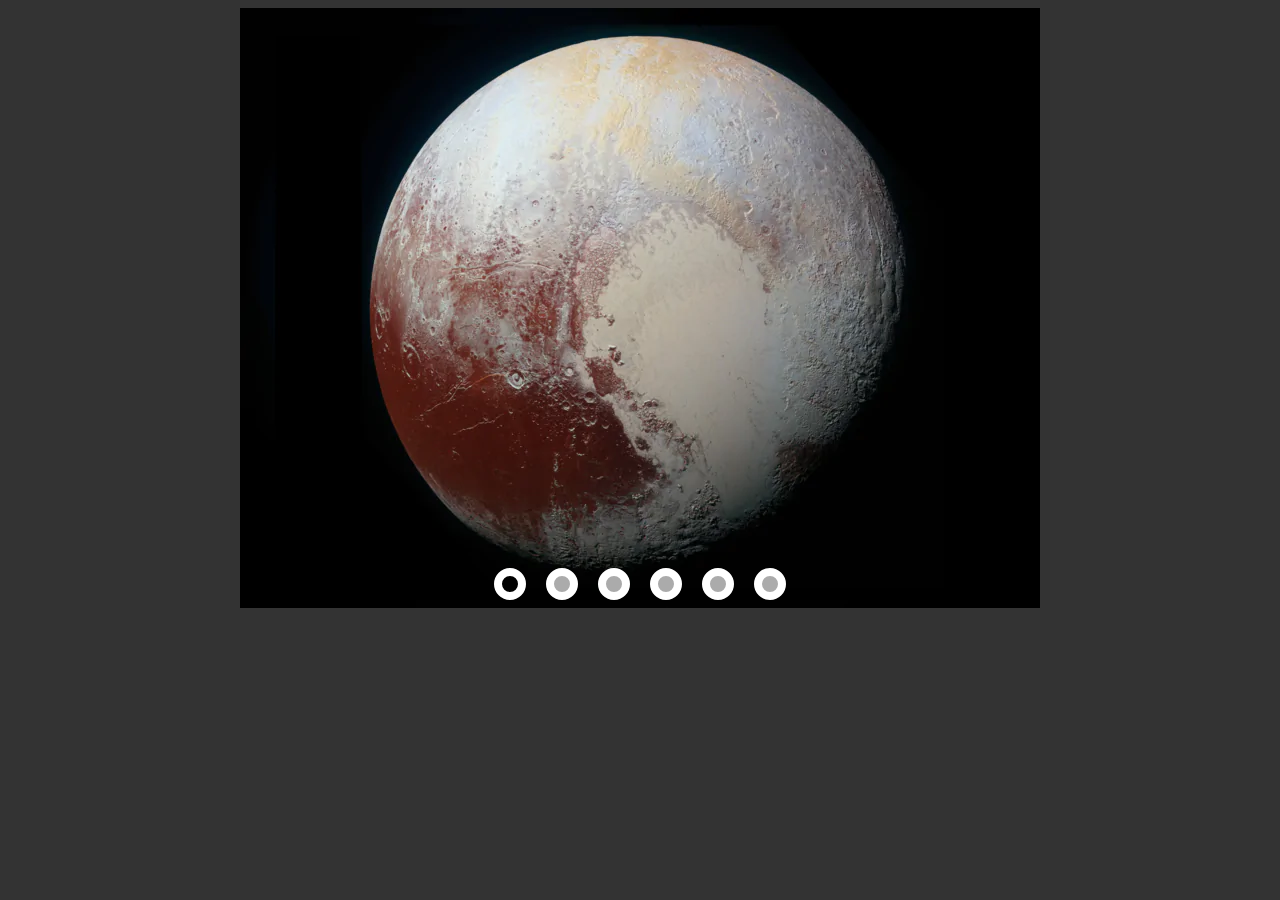
<file: index.html>
<!doctype html><html lang=en><meta charset=utf-8><title>LoSlide</title><meta content="width=device-width,initial-scale=1"name=viewport><link href=/loslide.min.css rel=stylesheet><div class=loSlide><input id=img-1 name=radio-btn type=radio checked><div class=slide><picture class=lozad data-alt="slide 1"data-iesrc=/Images/slide1.jpg><source srcset="/Images/slide1.webp, /Images/slide1-small.webp .5x, /Images/slide1-large.webp 2x"type=image/webp><source srcset="/Images/slide1.jpg, /Images/slide1-small.jpg .5x, /Images/slide1-large.jpg 2x"type=image/jpeg></picture></div><label for=img-1 id=img-dot-1></label> <input id=img-2 name=radio-btn type=radio><div class=slide><picture class=lozad data-alt="slide 2"data-iesrc=/Images/slide2.jpg><source srcset="/Images/slide2.webp, /Images/slide2-small.webp .5x, /Images/slide2-large.webp 2x"type=image/webp><source srcset="/Images/slide2.jpg, /Images/slide2-small.jpg .5x, /Images/slide2-large.jpg 2x"type=image/jpeg></picture></div><label for=img-2 id=img-dot-2></label> <input id=img-3 name=radio-btn type=radio><div class=slide><picture class=lozad data-alt="slide 3"data-iesrc=/Images/slide3.jpg><source srcset="/Images/slide3.webp, /Images/slide3-small.webp .5x, /Images/slide3-large.webp 2x"type=image/webp><source srcset="/Images/slide3.jpg, /Images/slide3-small.jpg .5x, /Images/slide3-large.jpg 2x"type=image/jpeg></picture></div><label for=img-3 id=img-dot-3></label> <input id=img-4 name=radio-btn type=radio><div class=slide><picture class=lozad data-alt="slide 4"data-iesrc=/Images/slide4.jpg><source srcset="/Images/slide4.webp, /Images/slide4-small.webp .5x, /Images/slide4-large.webp 2x"type=image/webp><source srcset="/Images/slide4.jpg, /Images/slide4-small.jpg .5x, /Images/slide4-large.jpg 2x"type=image/jpeg></picture></div><label for=img-4 id=img-dot-4></label> <input id=img-5 name=radio-btn type=radio><div class=slide><picture class=lozad data-alt="slide 5"data-iesrc=/Images/slide5.jpg><source srcset="/Images/slide5.webp, /Images/slide5-small.webp .5x, /Images/slide5-large.webp 2x"type=image/webp><source srcset="/Images/slide5.jpg, /Images/slide5-small.jpg .5x, /Images/slide5-large.jpg 2x"type=image/jpeg></picture></div><label for=img-5 id=img-dot-5></label> <input id=img-6 name=radio-btn type=radio><div class=slide><picture class=lozad data-alt="slide 6"data-iesrc=/Images/slide6.jpg><source srcset="/Images/slide6.webp, /Images/slide6-small.webp .5x, /Images/slide6-large.webp 2x"type=image/webp><source srcset="/Images/slide6.jpg, /Images/slide6-small.jpg .5x, /Images/slide6-large.jpg 2x"type=image/jpeg></picture></div><label for=img-6 id=img-dot-6></label></div><script src=/loslide.min.js></script>
</file>
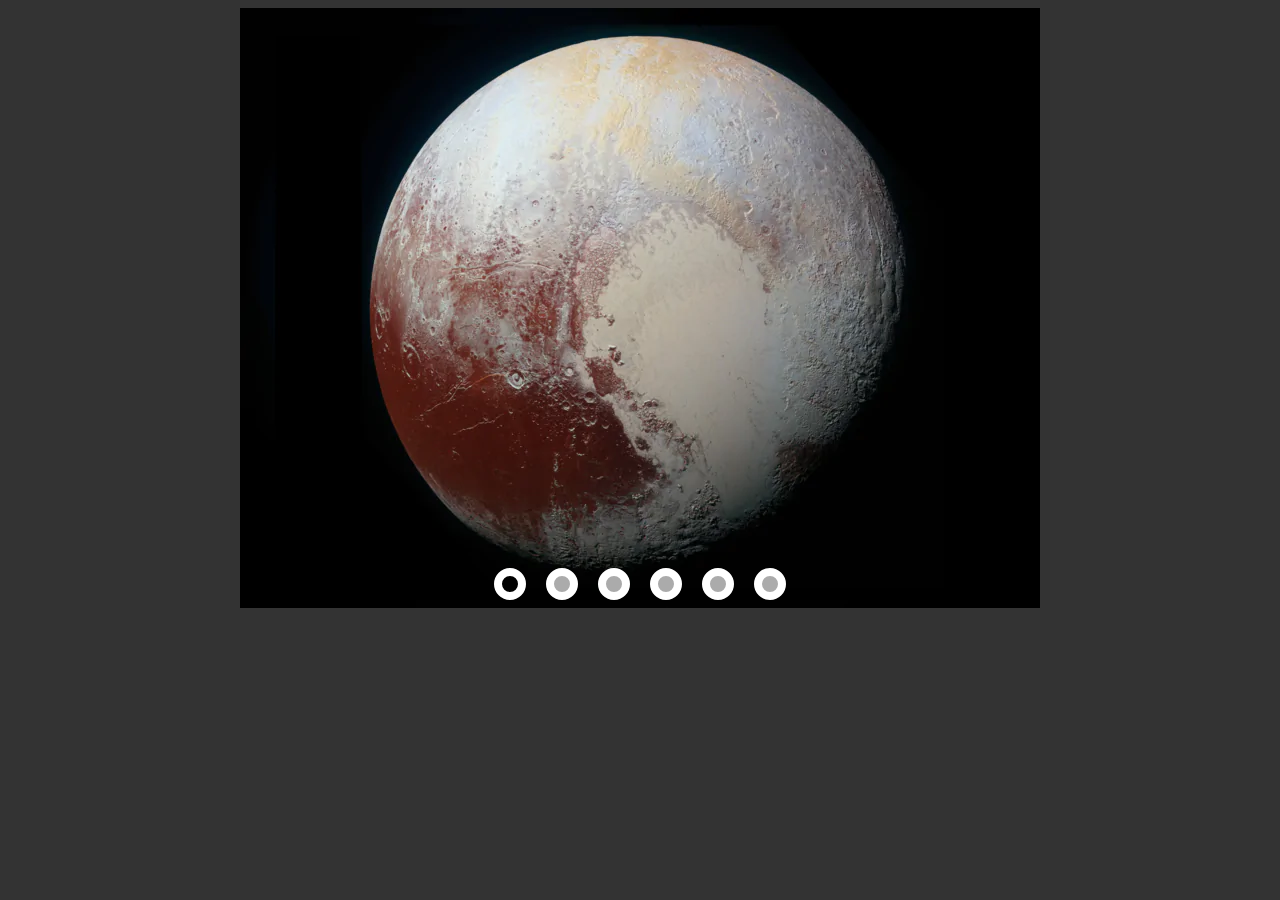
<file: LoSlide src/loslide.html>
<!DOCTYPE html>
<html lang="en">

  <head>
    <meta charset="utf-8" />
    <title>LoSlide</title>
    <meta name="viewport" content="width=device-width, initial-scale=1">
    <link rel="stylesheet" href="/loslide.min.css">
  </head>
  
  <body>
    <div class="loSlide">

      <input type="radio" name="radio-btn" id="img-1" checked />
      <div class="slide">
        <picture class="lozad" data-iesrc="/Images/slide1.jpg" data-alt="slide 1">
          <source srcset="/Images/slide1.webp, /Images/slide1-small.webp .5x, /Images/slide1-large.webp 2x" type="image/webp">
          <source srcset="/Images/slide1.jpg, /Images/slide1-small.jpg .5x, /Images/slide1-large.jpg 2x" type="image/jpeg">
        </picture>
      </div>
      <label for="img-1" id="img-dot-1"></label>

      <input type="radio" name="radio-btn" id="img-2" />
      <div class="slide">
        <picture class="lozad" data-iesrc="/Images/slide2.jpg" data-alt="slide 2">
          <source srcset="/Images/slide2.webp, /Images/slide2-small.webp .5x, /Images/slide2-large.webp 2x" type="image/webp">
          <source srcset="/Images/slide2.jpg, /Images/slide2-small.jpg .5x, /Images/slide2-large.jpg 2x" type="image/jpeg">
        </picture>
      </div>
      <label for="img-2" id="img-dot-2"></label>

      <input type="radio" name="radio-btn" id="img-3" />
      <div class="slide">
        <picture class="lozad" data-iesrc="/Images/slide3.jpg" data-alt="slide 3">
          <source srcset="/Images/slide3.webp, /Images/slide3-small.webp .5x, /Images/slide3-large.webp 2x" type="image/webp">
          <source srcset="/Images/slide3.jpg, /Images/slide3-small.jpg .5x, /Images/slide3-large.jpg 2x" type="image/jpeg">
        </picture>
      </div>
      <label for="img-3" id="img-dot-3"></label>

      <input type="radio" name="radio-btn" id="img-4" />
      <div class="slide">
        <picture class="lozad" data-iesrc="/Images/slide4.jpg" data-alt="slide 4">
          <source srcset="/Images/slide4.webp, /Images/slide4-small.webp .5x, /Images/slide4-large.webp 2x" type="image/webp">
          <source srcset="/Images/slide4.jpg, /Images/slide4-small.jpg .5x, /Images/slide4-large.jpg 2x" type="image/jpeg">
        </picture>
      </div>
      <label for="img-4" id="img-dot-4"></label>

      <input type="radio" name="radio-btn" id="img-5" />
      <div class="slide">
        <picture class="lozad" data-iesrc="/Images/slide5.jpg" data-alt="slide 5">
          <source srcset="/Images/slide5.webp, /Images/slide5-small.webp .5x, /Images/slide5-large.webp 2x" type="image/webp">
          <source srcset="/Images/slide5.jpg, /Images/slide5-small.jpg .5x, /Images/slide5-large.jpg 2x" type="image/jpeg">
        </picture>
      </div>
      <label for="img-5" id="img-dot-5"></label>

      <input type="radio" name="radio-btn" id="img-6" />
      <div class="slide">
        <picture class="lozad" data-iesrc="/Images/slide6.jpg" data-alt="slide 6">
          <source srcset="/Images/slide6.webp, /Images/slide6-small.webp .5x, /Images/slide6-large.webp 2x" type="image/webp">
          <source srcset="/Images/slide6.jpg, /Images/slide6-small.jpg .5x, /Images/slide6-large.jpg 2x" type="image/jpeg">
        </picture>
      </div>
      <label for="img-6" id="img-dot-6"></label>

    </div>
	
    <script src="/loslide.min.js"></script>
	
  </body>
</html>
</file>
<file: loslide.min.css>
html,body{background:#333}.loSlide{padding:0;width:800px;height:600px;margin:0 auto;position:relative}.loSlide *{user-select:none;-ms-user-select:none;-moz-user-select:none;-webkit-user-select:none}.slide{opacity:0;transition:opacity 1s;top:0;position:absolute}.slide picture.lozad{width:800px;height:600px;display:none;top:0;position:absolute}.slide picture.lozad[data-loaded="true"],input:checked+.slide picture{display:block}input{display:none}input:checked+.slide{opacity:1;z-index:1;display:block}input:checked+div+label{background:rgba(0,0,0,.67)}label{z-index:2;float:left;top:550px;left:244px;width:16px;height:16px;margin:10px;position:relative;border:8px solid #fff;border-radius:50%;background:rgba(255,255,255,.67)}label:hover{cursor:pointer;background:rgba(0,0,0,.67)}
</file>
